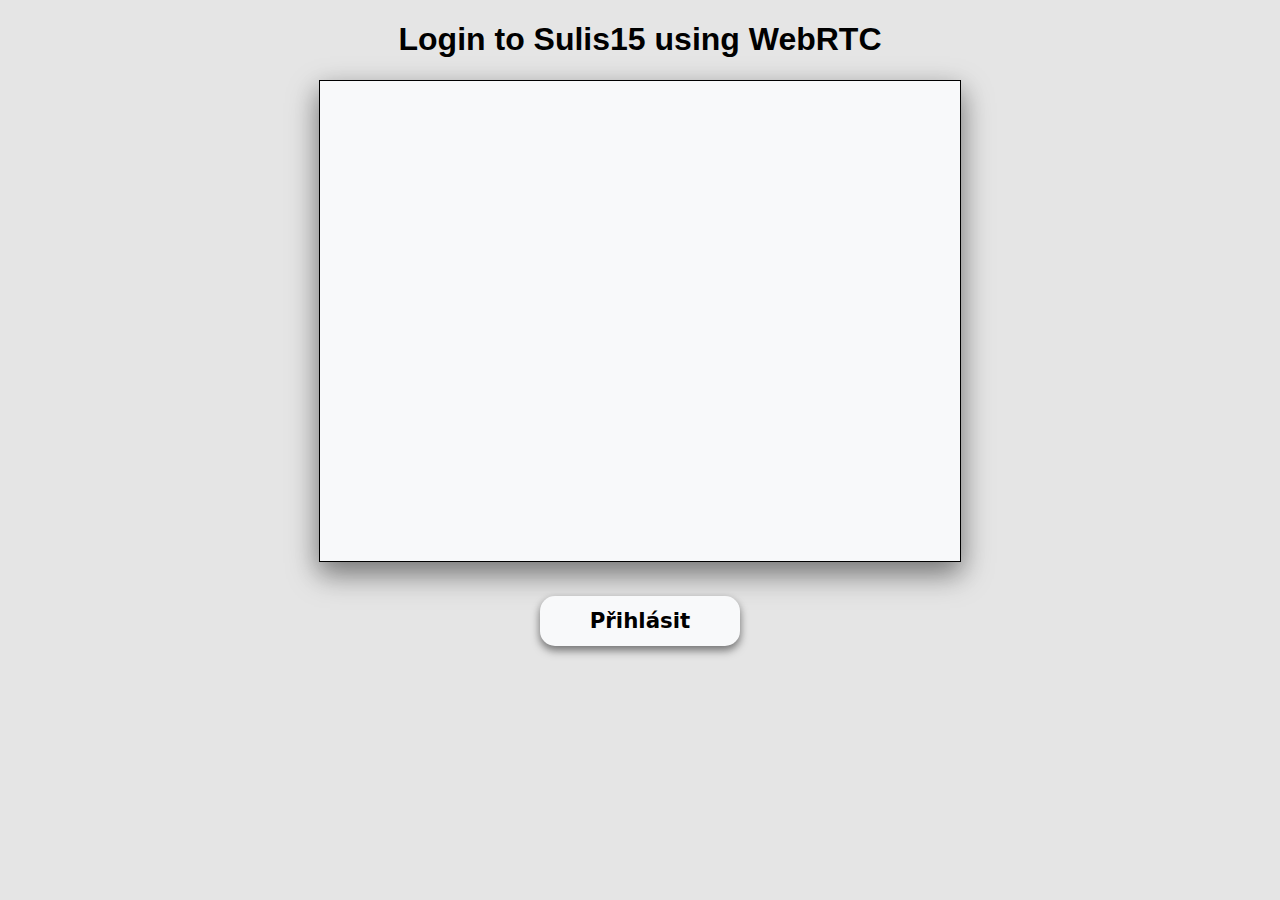
<file: login.html>
<!doctype html>
<html>
<head>
	<title>Take picture using WebRTC</title>
	<meta charset='utf-8'>
	<link rel="stylesheet" href="main.css" type="text/css" media="all">
	<script src="capture.js">
	</script>
	
</head>
<body style ="background-color:#e5e5e5">
<div class="contentarea">
	<h1>
		Login to Sulis15 using WebRTC
	</h1>
  <div class="camera" >
    <video id="video" style ="background-color:#f8f9fa;box-shadow:0 12px 30px 0 rgba(0,0,0,0.35),0 10px 22px 0 rgba(0,0,0,0.22) ">Video stream not available.</video>
  </div>
  <div style="height:25px"> </div>
  <div class="buttons">
    
    <button id="recognizebutton" >Přihlásit</button> 
  </div>
  <p id="results"></p>
  <canvas id="canvas">
  </canvas>
</div>
</body>
</html>
</file>
<file: main.css>
#video {
  border: 1px solid black;
  box-shadow: 2px 2px 3px black;
  width:640px;
  height:480px;
}

#photo {
  border: 1px solid black;
  box-shadow: 2px 2px 3px black;
  width:320px;
  height:240px;
}

#canvas {
  display:none;
}

.camera {
  width: 680px;
  display:inline-block;
}

.contentarea {
  text-align: center;
  font-size: 16px;
  font-family: "Lucida Grande", "Arial", sans-serif;
  width: 100%;
}

#recognizebutton {
  background-color:#f8f9fa;
  width: 200px;
  height: 50px;
  border-radius: 15px; 
  border-color:transparent ;
  margin-top: 5px;
  box-shadow:0 5px 10px 0 rgba(0,0,0,0.35),0 3px 7px 0 rgba(0,0,0,0.22);
  font-size:16pt; 
  font-family:system-ui; 
  font-weight:bold;
  cursor:pointer;
}


#recognizebutton:hover{
  transform: scale(1.05);
  cursor: pointer;}
</file>
